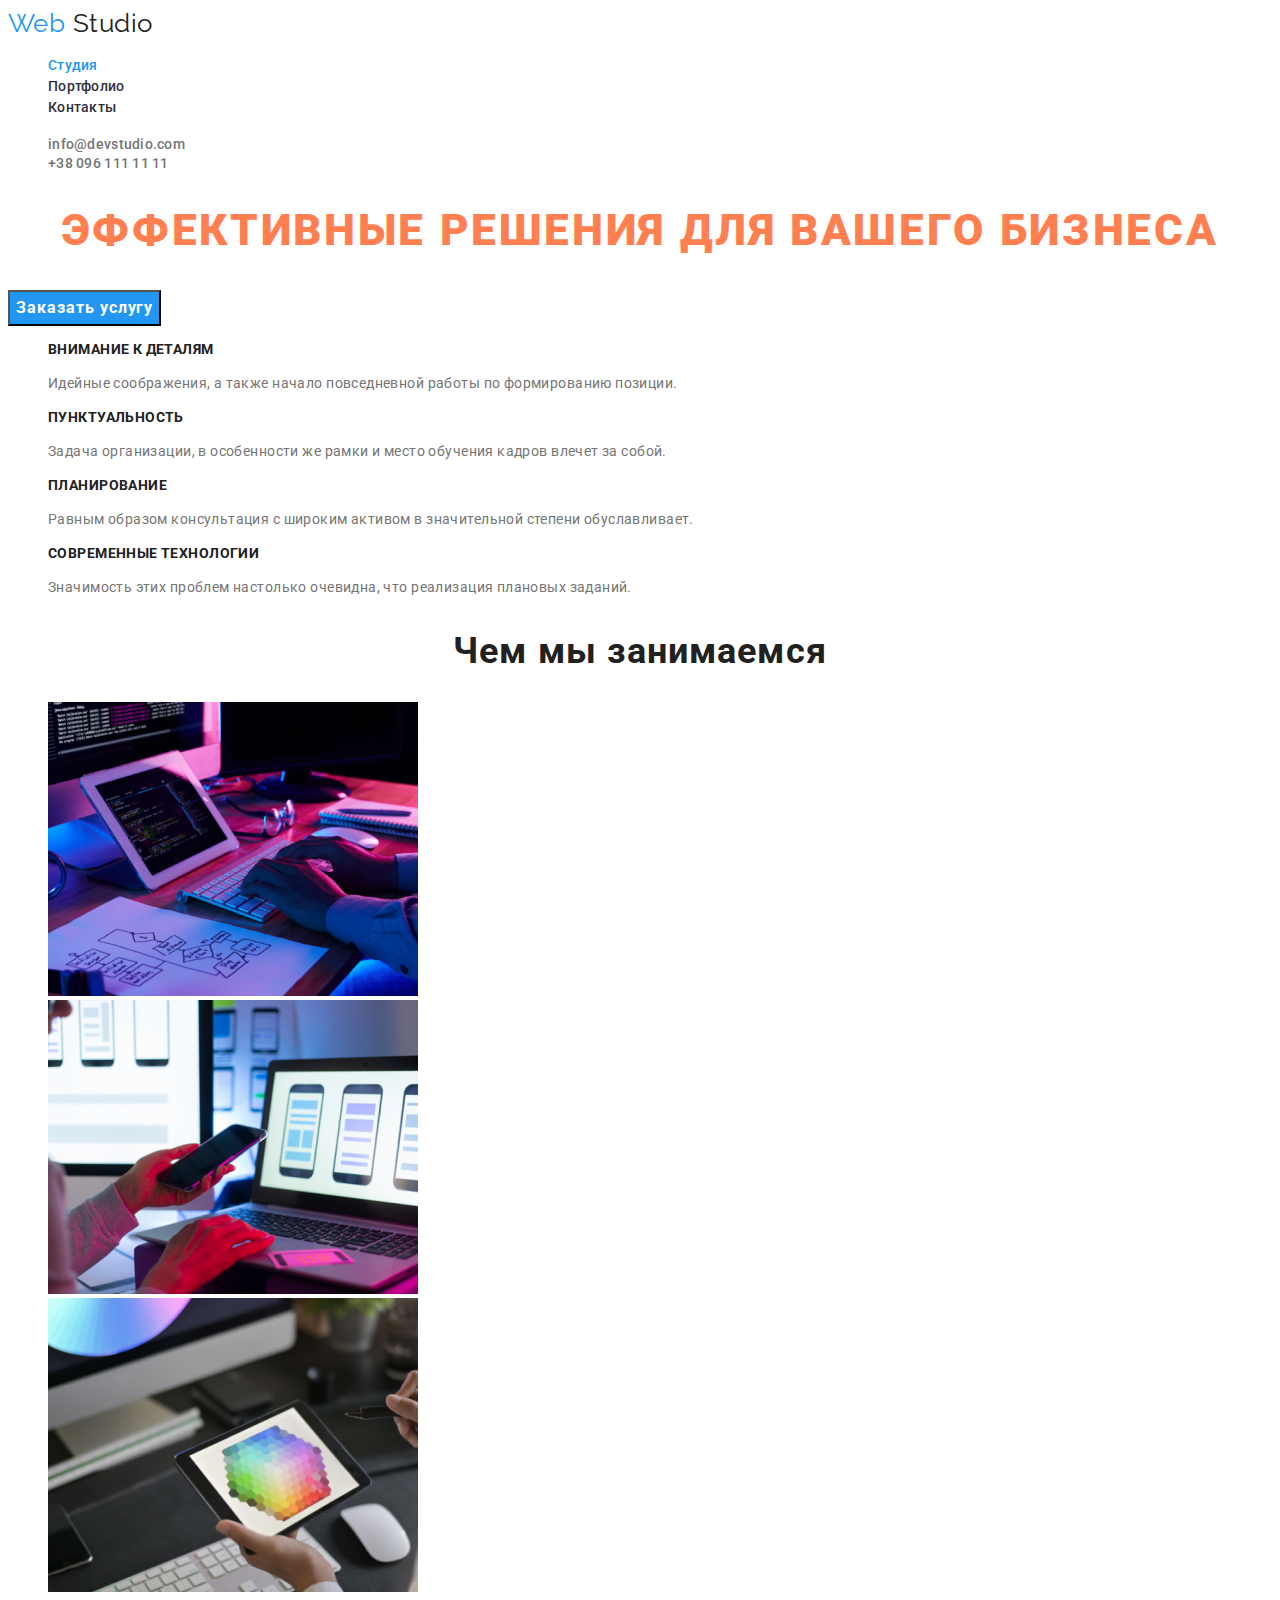
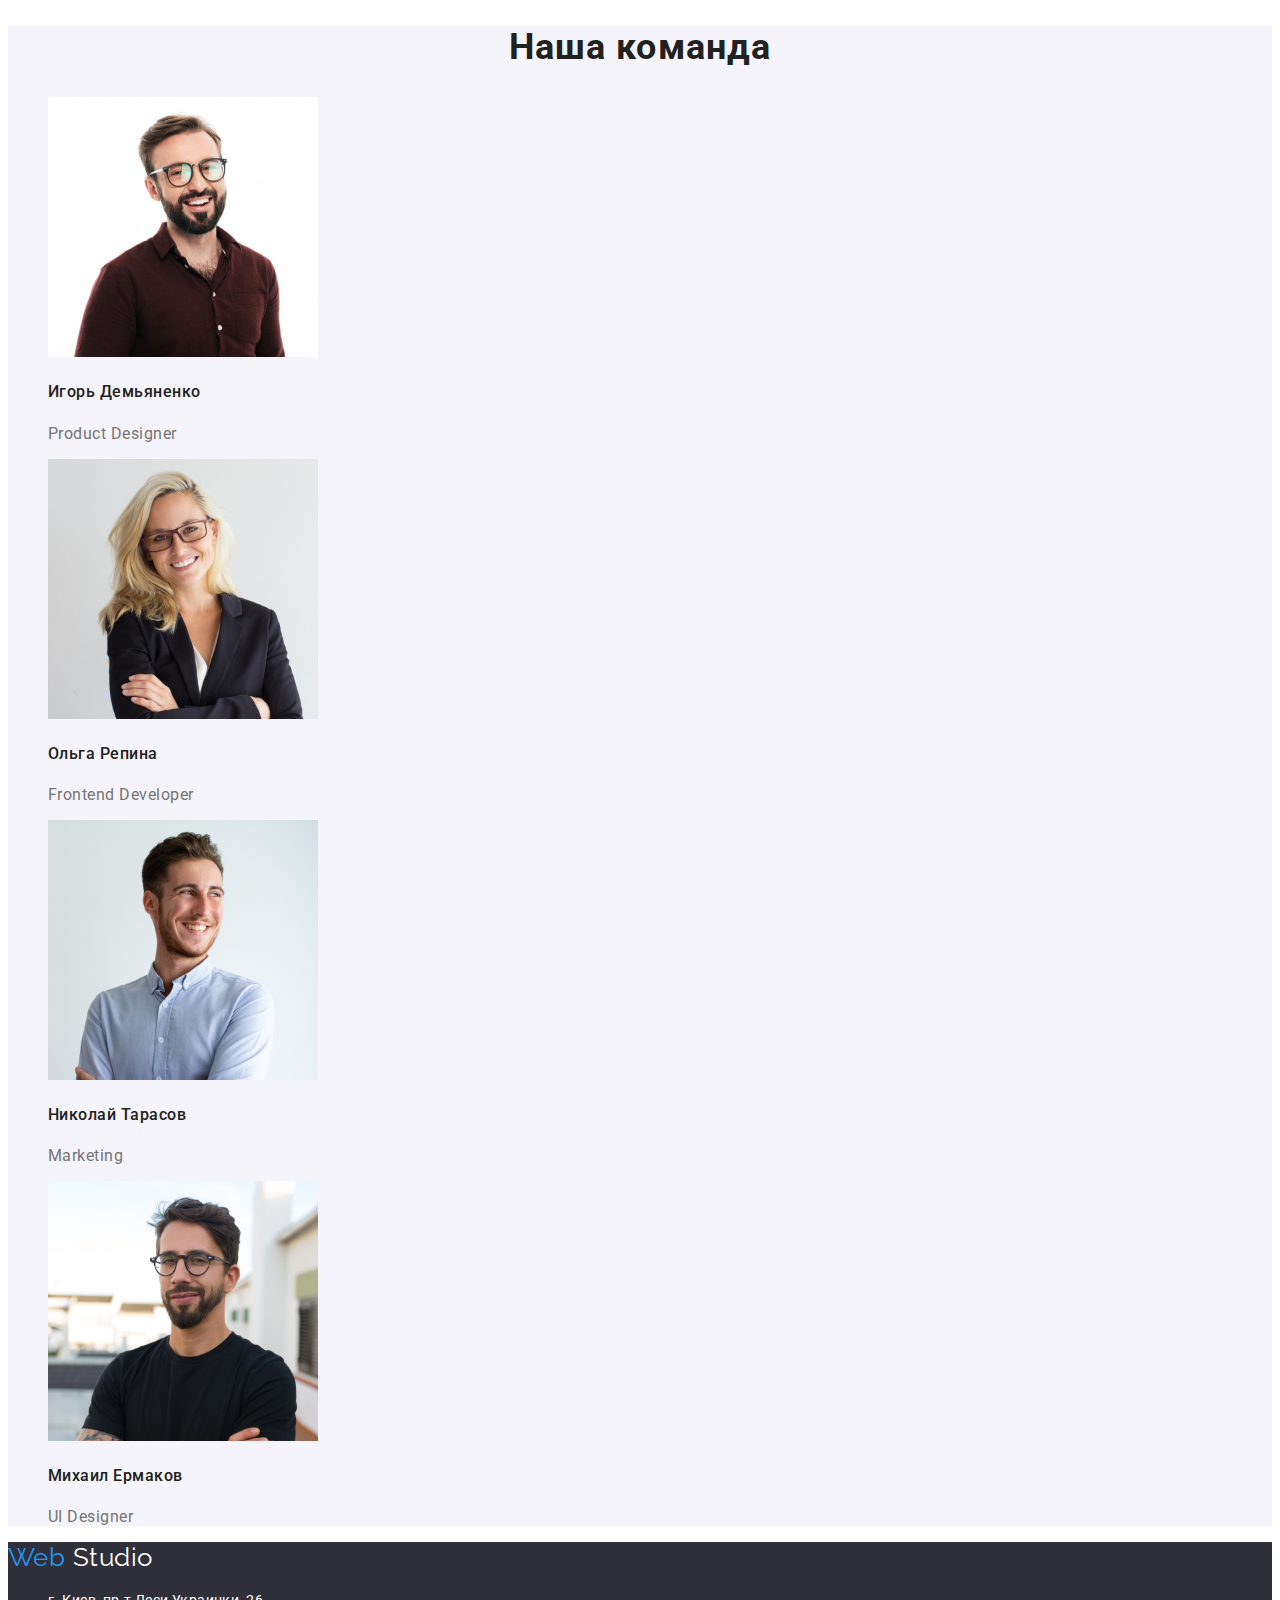
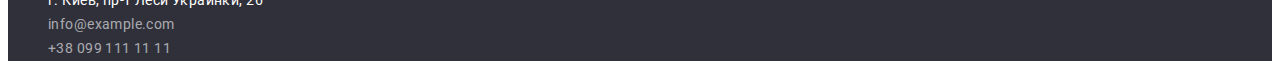
<file: index.html>
<!DOCTYPE html>
<html lang="ru">
  <head>
    <meta charset="UTF-8" />
    <meta name="viewport" content="width=device-width, initial-scale=1.0" />
    <title>Web Studio</title>
    <link
      href="https://fonts.googleapis.com/css2?family=Raleway:wght@700&family=Roboto:wght@400;500;700;900&display=swap"
      rel="stylesheet"
    />

    <link rel="stylesheet" href="css/styles.css" />
  </head>
  <body class="page">
    <!-- Шапка -->
    <header>
      <nav>
        <a href="./index.html" class="logo link"
          >Web <span class="logo-up">Studio</span></a
        >
        <ul class="site-nav list">
          <li><a href="./index.html" class="site-nav-w link">Студия</a></li>
          <li>
            <a href="./portfolio.html" class="site-nav-bot link">Портфолио</a>
          </li>
          <li><a href="" class="site-nav-bot link">Контакты</a></li>
        </ul>
      </nav>
      <address>
        <ul class="kontakt list">
          <li>
            <a href="mailto:info@devstudio.com" class="kontaсt-inf link"
              >info@devstudio.com</a
            >
          </li>
          <li>
            <a href="tel:+380961111111" class="kontaсt-inf link"
              >+38 096 111 11 11</a
            >
          </li>
        </ul>
      </address>
    </header>
    <main>
      <!-- hero -->
      <section>
        <h1 class="hero">Эффективные решения для вашего бизнеса</h1>
        <button type="button" class="button">Заказать услугу</button>
      </section>
      <!-- Наши плюс -->
      <section>
        <h2 class="title visually-hidden">Наши переваги</h2>
        <ul class="pros list">
          <li>
            <p class="pros-topic">Внимание к деталям</p>
            <p class="pros-explanation">
              Идейные соображения, а также начало повседневной работы по
              формированию позиции.
            </p>
          </li>
          <li>
            <p class="pros-topic">Пунктуальность</p>
            <p class="pros-explanation">
              Задача организации, в особенности же рамки и место обучения кадров
              влечет за собой.
            </p>
          </li>
          <li>
            <p class="pros-topic">Планирование</p>
            <p class="pros-explanation">
              Равным образом консультация с широким активом в значительной
              степени обуславливает.
            </p>
          </li>
          <li>
            <p class="pros-topic">Современные технологии</p>
            <p class="pros-explanation">
              Значимость этих проблем настолько очевидна, что реализация
              плановых заданий.
            </p>
          </li>
        </ul>
      </section>
      <!-- Чем мы занимаемся -->
      <section>
        <h2 class="title">Чем мы занимаемся</h2>
        <ul class="examples list">
          <li>
            <img
              src="./image/work/work1.jpg"
              alt="Фото роботи з програмою"
              width="370"
              height="294"
            />
          </li>
          <li>
            <img
              src="./image/work/work2.jpg"
              alt="Фото роботи з програмою"
              width="370"
              height="294"
            />
          </li>
          <li>
            <img
              src="./image/work/work4.jpg"
              alt="Фото роботи з програмою"
              width="370"
              height="294"
            />
          </li>
        </ul>
      </section>
      <!-- Наша команда -->
      <section class="teambg">
        <h2 class="title">Наша команда</h2>
        <ul class="team list">
          <li>
            <img
              src="./image/team/igor.jpg"
              alt="Фото Игорь Демьяненко"
              width="270"
              height="260"
            />
            <h3 class="team-name">Игорь Демьяненко</h3>
            <p lang="en" class="team-position">Product Designer</p>
          </li>
          <li>
            <img
              src="./image/team/olga.jpg"
              alt="Фото Ольга Репина"
              width="270"
              height="260"
            />
            <h3 class="team-name">Ольга Репина</h3>
            <p lang="en" class="team-position">Frontend Developer</p>
          </li>
          <li>
            <img
              src="./image/team/nikolya.jpg"
              alt="Фото Николай Тарасов"
              width="270"
              height="260"
            />
            <h3 class="team-name">Николай Тарасов</h3>
            <p lang="en" class="team-position">Marketing</p>
          </li>
          <li>
            <img
              src="./image/team/miha.jpg"
              alt="Фото  Михаил Ермаков"
              width="270"
              height="260"
            />
            <h3 class="team-name">Михаил Ермаков</h3>
            <p lang="en" class="team-position">UI Designer</p>
          </li>
        </ul>
      </section>
    </main>
    <!-- Подвал -->
    <footer>
      <section class="footer">
        <h2 class="title visually-hidden">Подвал</h2>
        <div>
          <a href="./index.html" class="logo link"
            >Web <span class="logo-d">Studio</span>
          </a>
          <address>
            <ul class="address list">
              <li>
                <a
                  target="blank"
                  href="https://www.google.com.ua/maps/search/%D0%B3.+%D0%9A%D0%B8%D0%B5%D0%B2,+%D0%BF%D1%80-%D1%82+%D0%9B%D0%B5%D1%81%D0%B8+%D0%A3%D0%BA%D1%80%D0%B0%D0%B8%D0%BD%D0%BA%D0%B8,+26/@50.4728094,30.41841,12z/data=!3m1!4b1?hl=ru"
                  class="address-ul link"
                  >г. Киев, пр-т Леси Украинки, 26</a
                >
              </li>
              <li>
                <a href="mailto:info@example.com" class="address-kont link"
                  >info@example.com</a
                >
              </li>
              <li>
                <a href="tel:+38099111111" class="address-kont link"
                  >+38 099 111 11 11</a
                >
              </li>
            </ul>
          </address>
        </div>
        <div></div>
      </section>
    </footer>
  </body>
</html>
</file>
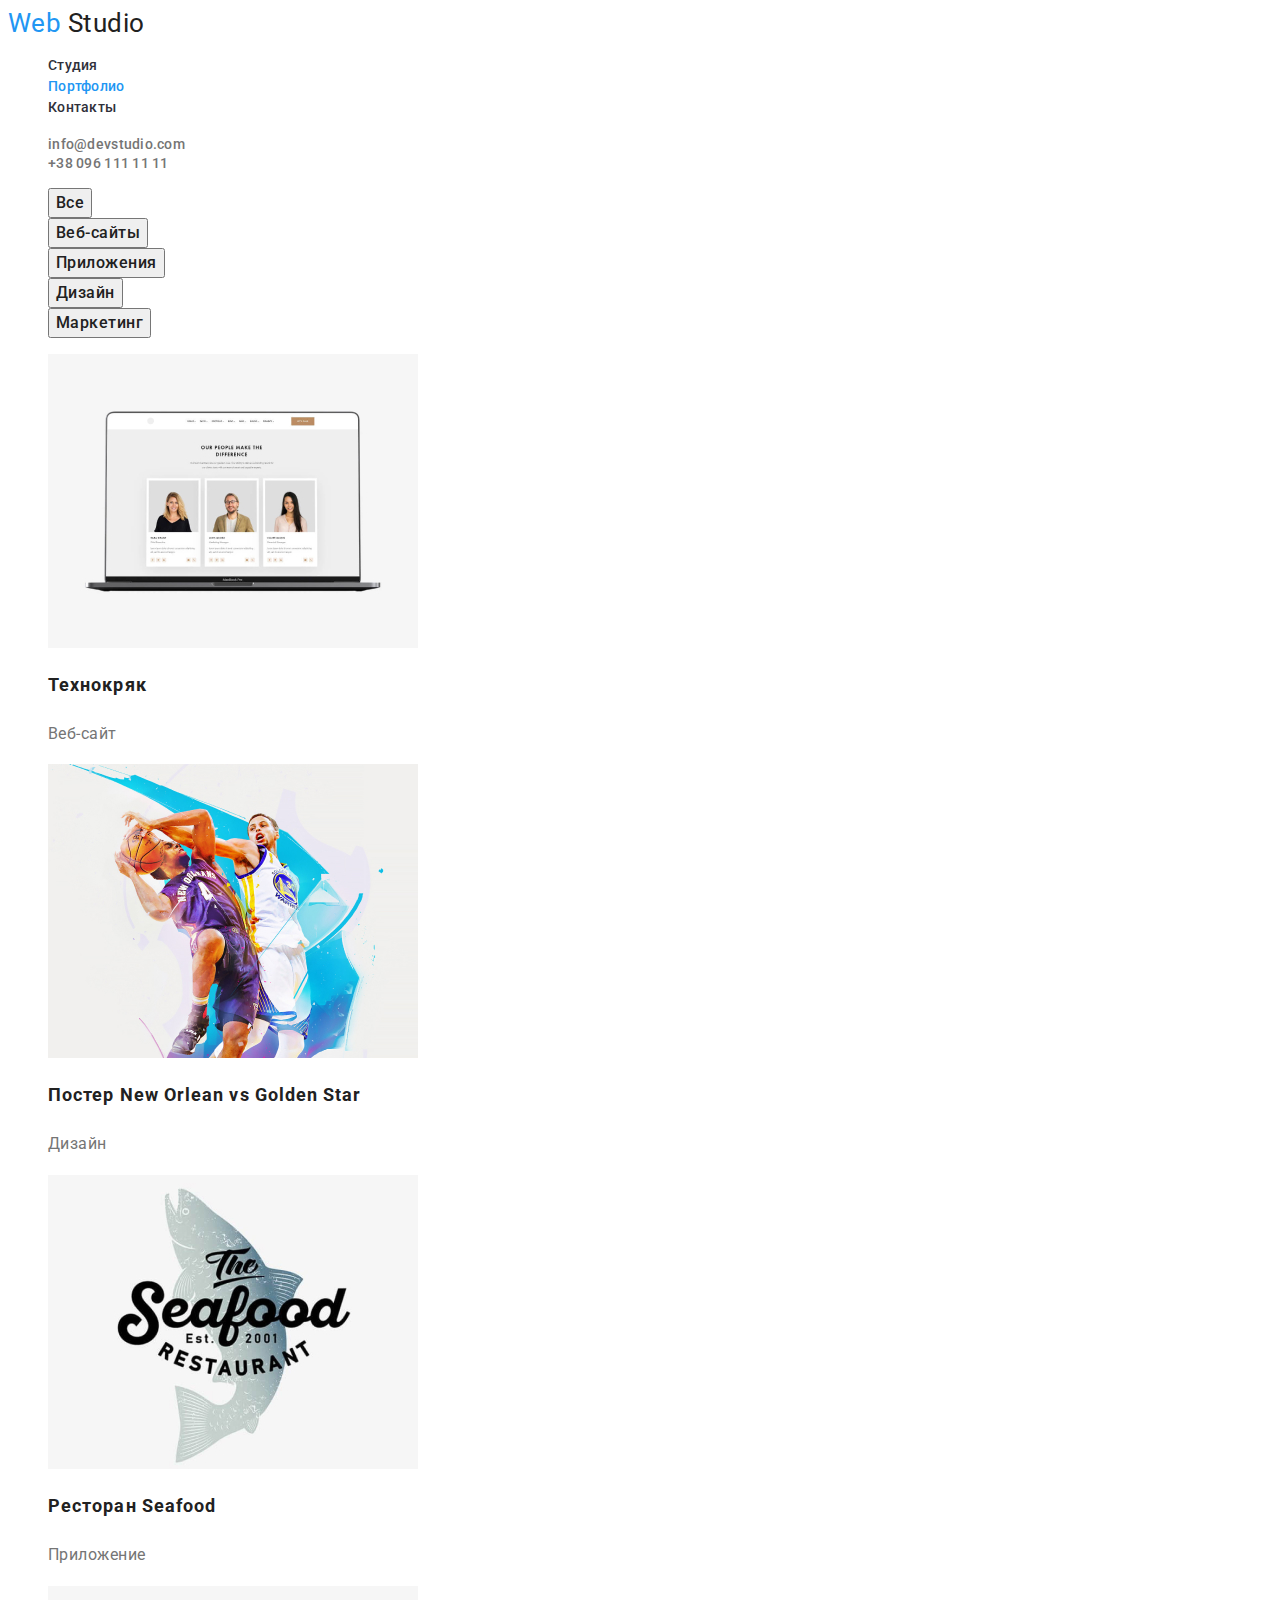
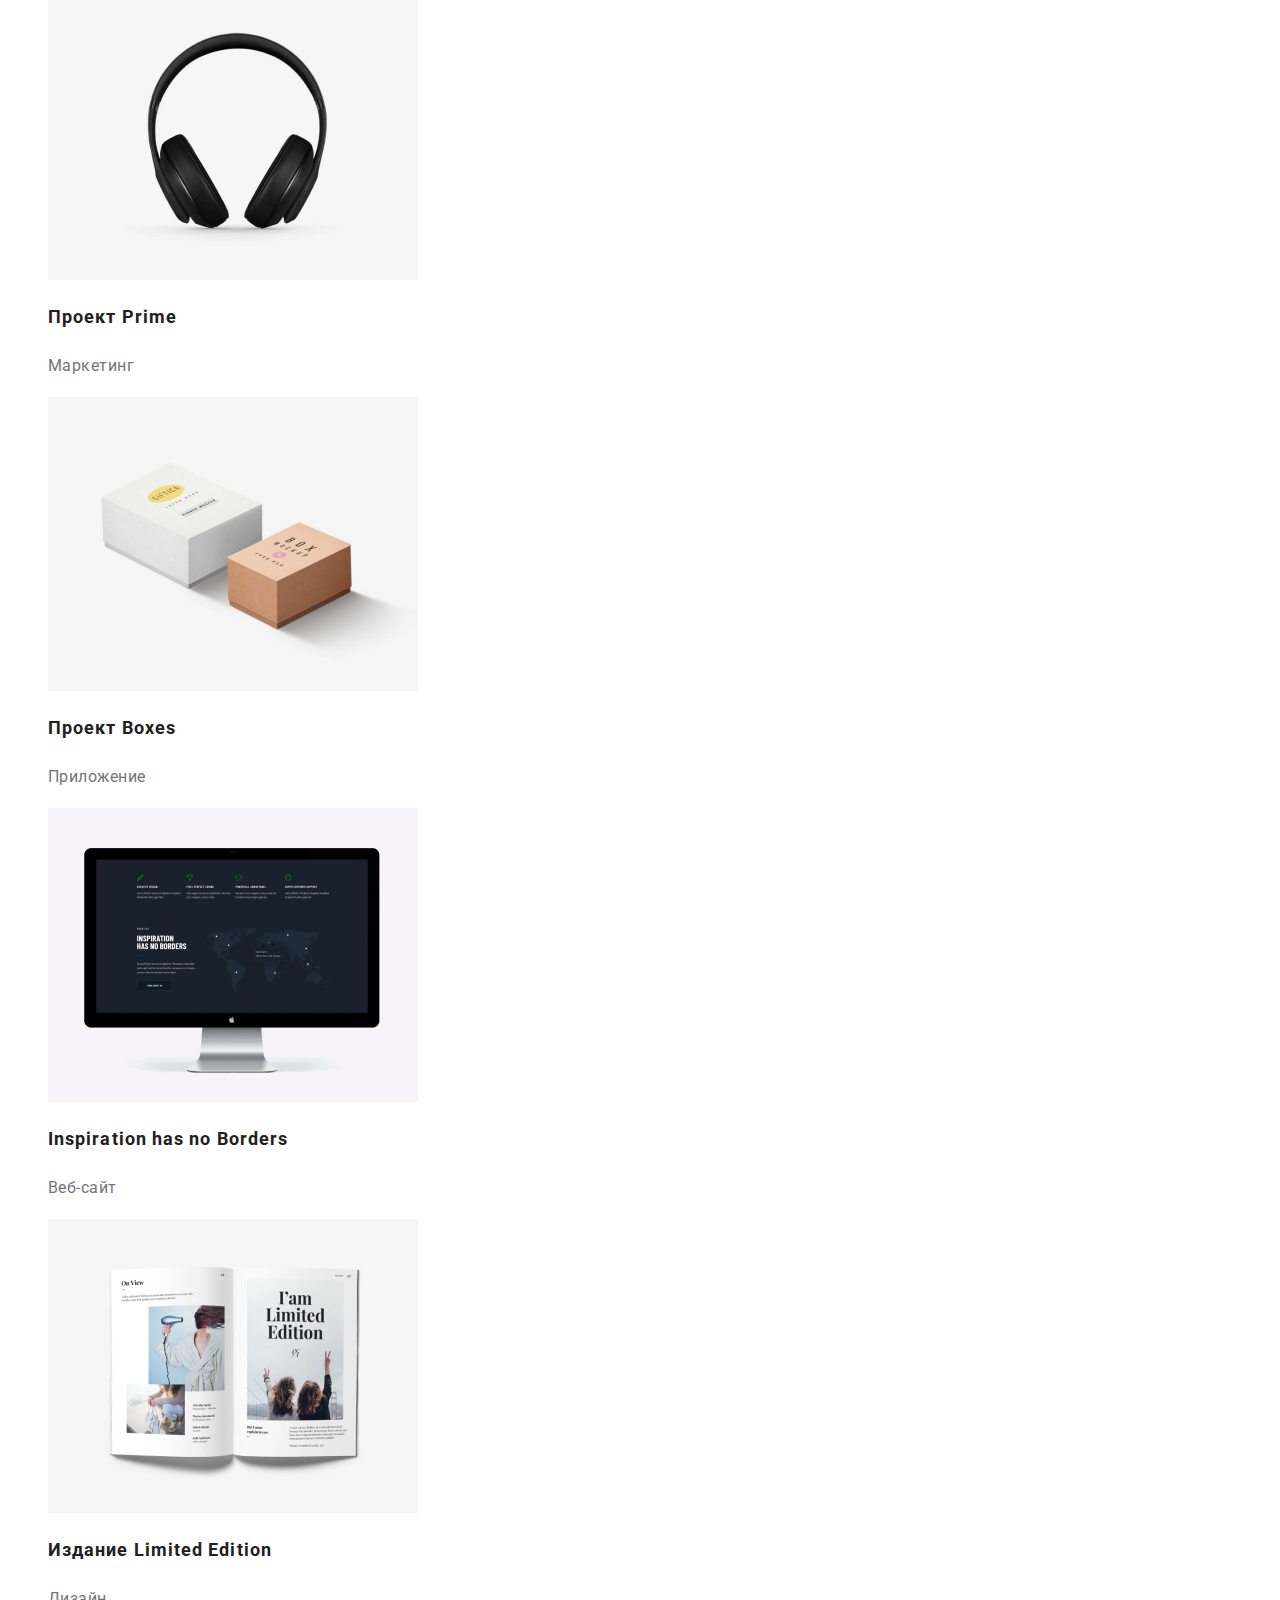
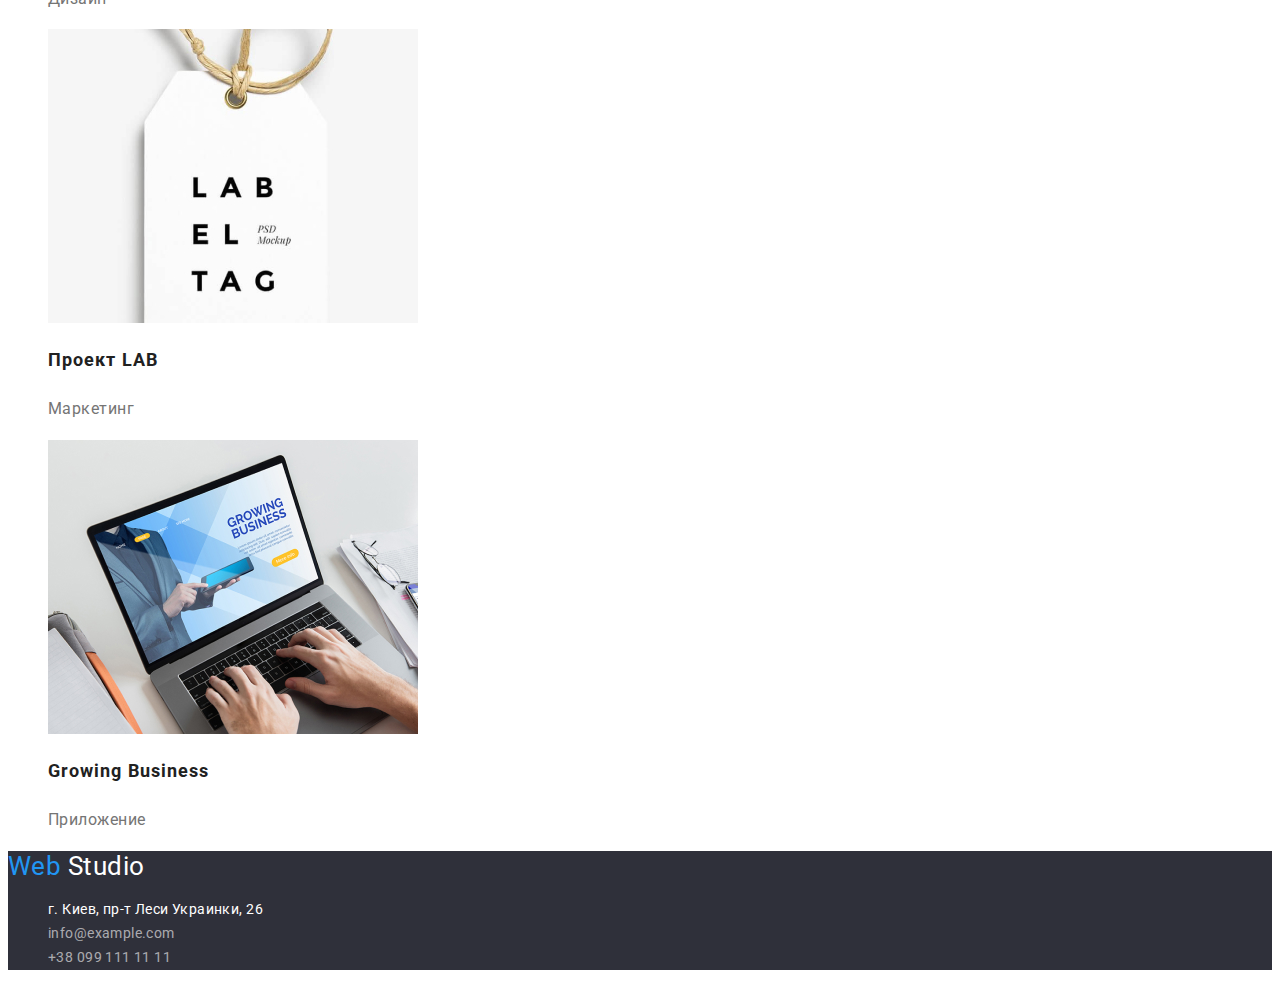
<file: portfolio.html>
<!DOCTYPE html>
<html lang="ru">
  <head>
    <meta charset="UTF-8" />
    <meta name="viewport" content="width=device-width, initial-scale=1.0" />
    <title>Portfolio</title>
    <link
      href="https://fonts.googleapis.com/css2?family=Raleway:wght@700&family=Roboto:wght@400;500;700;900&display=swap"
      rel="stylesheet"
    />

    <link rel="stylesheet" href="css/styles-portfolio.css" />
  </head>
  <body class="page">
    <!-- Шапка -->
    <header>
      <nav>
        <a href="./index.html" class="logo link"
          >Web <span class="logo-up">Studio</span></a
        >
        <ul class="site-nav list">
          <li><a href="./index.html" class="site-nav-bot link">Студия</a></li>
          <li>
            <a href="./portfolio.html" class="site-nav-w link">Портфолио</a>
          </li>
          <li><a href="" class="site-nav-bot link">Контакты</a></li>
        </ul>
      </nav>
      <address>
        <ul class="kontakt list">
          <li>
            <a href="mailto:info@devstudio.com" class="kontakt-inf link"
              >info@devstudio.com</a
            >
          </li>
          <li>
            <a href="tel:+380961111111" class="kontakt-inf link"
              >+38 096 111 11 11</a
            >
          </li>
        </ul>
      </address>
    </header>
    <!-- Хіро -->
    <h1 class="title visually-hidden">Приклади робіт</h1>
    <main>
      <ul class="list">
        <li><button type="button" class="but">Все</button></li>
        <li><button type="button" class="but">Веб-сайты</button></li>
        <li><button type="button" class="but">Приложения</button></li>
        <li><button type="button" class="but">Дизайн</button></li>
        <li><button type="button" class="but">Маркетинг</button></li>
      </ul>
      <ul class="project list">
        <li>
          <img
            src="./image/projekt/techno.jpg"
            width="370"
            height="294"
            alt="Картинка веб сайту"
          />
          <h2 class="project-name">Технокряк</h2>
          <p class="project-fun">Веб-сайт</p>
        </li>
        <li>
          <img
            src="./image/projekt/new.orlean.jpg "
            width="370"
            height="294"
            alt="Фото баскетболістів"
          />
          <h2 class="project-name">Постер New Orlean vs Golden Star</h2>
          <p class="project-fun">Дизайн</p>
        </li>
        <li>
          <img
            src="./image/projekt/seafood.jpg"
            width="370"
            height="294"
            alt="Емблема ресторану суафуд"
          />
          <h2 class="project-name">Ресторан Seafood</h2>
          <p class="project-fun">Приложение</p>
        </li>
        <li>
          <img
            src="./image/projekt/prime.jpg"
            width="370"
            height="294"
            alt="Фото наушників"
          />
          <h2 class="project-name">Проект Prime</h2>
          <p class="project-fun">Маркетинг</p>
        </li>
        <li>
          <img
            src="./image/projekt/boxes.jpg "
            width="370"
            height="294"
            alt="Дві коробочки"
          />
          <h2 class="project-name">Проект Boxes</h2>
          <p class="project-fun">Приложение</p>
        </li>
        <li>
          <img
            src="./image/projekt/inspiration.jpg "
            width="370"
            height="294"
            alt="Екран компютера"
          />
          <h2 class="project-name">Inspiration has no Borders</h2>
          <p class="project-fun">Веб-сайт</p>
        </li>
        <li>
          <img
            src="./image/projekt/limited.jpg "
            width="370"
            height="294"
            alt="Відкрита книга"
          />
          <h2 class="project-name">Издание Limited Edition</h2>
          <p class="project-fun">Дизайн</p>
        </li>
        <li>
          <img
            src="./image/projekt/lab.jpg"
            width="370"
            height="294"
            alt="Етикетка лаб"
          />
          <h2 class="project-name">Проект LAB</h2>
          <p class="project-fun">Маркетинг</p>
        </li>
        <li>
          <img
            src="./image/projekt/growing.jpg "
            width="370"
            height="294"
            alt="Робота на ноутбуці"
          />
          <h2 class="project-name">Growing Business</h2>
          <p class="project-fun">Приложение</p>
        </li>
      </ul>
    </main>
    <!-- Подвал -->
    <footer>
      <section class="footer">
        <h2 class="project-name visually-hidden">Подвал</h2>
        <div>
          <a href="./index.html" class="logo link"
            >Web <span class="logo-d">Studio</span>
          </a>
          <address>
            <ul class="address list">
              <li>
                <a
                  target="blank"
                  href="https://www.google.com.ua/maps/search/%D0%B3.+%D0%9A%D0%B8%D0%B5%D0%B2,+%D0%BF%D1%80-%D1%82+%D0%9B%D0%B5%D1%81%D0%B8+%D0%A3%D0%BA%D1%80%D0%B0%D0%B8%D0%BD%D0%BA%D0%B8,+26/@50.4728094,30.41841,12z/data=!3m1!4b1?hl=ru"
                  class="address-ul link"
                  >г. Киев, пр-т Леси Украинки, 26</a
                >
              </li>
              <li>
                <a href="mailto:info@example.com" class="address-kont link"
                  >info@example.com</a
                >
              </li>
              <li>
                <a href="tel:+38099111111" class="address-kont link"
                  >+38 099 111 11 11</a
                >
              </li>
            </ul>
          </address>
        </div>
        <div></div>
      </section>
    </footer>
  </body>
</html>
</file>
<file: css/styles.css>
:root {
  --primari-text-color: #757575;
  --title-text-color: #2196f3;
  --accent-color: #212121;
  --primary-beg-color: #ffffff;
  --primary-begf-color: #2f303a;
  --primary-begf-team: #f5f4fa;
  --font-famali: Roboto, sans-serif;
  --font-famali-logo: Raleway, sans-serif;
}
body {
  color: var(--accent-color);
  background-color: var(--primary-beg-color);
  font-family: var(--font-famali);
  letter-spacing: 0.03em;
}
.link {
  text-decoration: none;
}
.list {
  list-style: none;
}
button {
  cursor: pointer;
}
.visually-hidden {
  position: absolute !important;
  clip: rect(1px 1px 1px 1px); /* IE6, IE7 */
  clip: rect(1px, 1px, 1px, 1px);
  padding: 0 !important;
  border: 0 !important;
  height: 1px !important;
  width: 1px !important;
  overflow: hidden;
}

/* ====header==== */
.logo {
  color: var(--title-text-color);
  font-family: var(--font-famali-logo);
  font-size: 26px;
  line-height: 1.19;
}
.logo-up {
  color: var(--accent-color);
}
.site-nav-bot {
  font-weight: 500;
  font-size: 14px;
  line-height: 1.42;
  letter-spacing: 0.02em;
  color: var(--primary-begf-color);
}
.site-nav-bot:hover,
.site-nav-bot:focus {
  color: var(--title-text-color);
}
.kontaсt-inf {
  font-style: normal;
  font-weight: 500;
  font-size: 14px;
  line-height: 1.14;
  letter-spacing: 0.02em;
  color: var(--primari-text-color);
}
.kontakt-inf:hover,
.kontakt-inf:focus {
  color: var(--title-text-color);
}
.site-nav-w {
  font-weight: 500;
  font-size: 14px;
  line-height: 1.42;
  letter-spacing: 0.02em;
  color: var(--title-text-color);
}
.kontaсt-inf:hover,
.kontaсt-inf:focus {
  color: var(--title-text-color);
}
/* ====end header==== */
/* ====hero==== */
.hero {
  font-weight: 900;
  font-size: 44px;
  line-height: 1.36;
  text-align: center;
  letter-spacing: 0.06em;
  color: coral;
  text-transform: uppercase;
}
.button {
  color: var(--primary-beg-color);
  background-color: var(--title-text-color);
  font-family: var(--font-famali);
  font-weight: 700;
  font-size: 16px;
  line-height: 1.88;
  align-items: center;
  text-align: center;
  letter-spacing: 0.06em;
}
/* ====end hero==== */
/* ====our pros==== */
.pros-topic {
  font-weight: 700;
  font-size: 14px;
  line-height: 1.14;
  letter-spacing: 0.03em;
  color: var(--accent-color);
  text-transform: uppercase;
}
.pros-explanation {
  font-size: 14px;
  line-height: 1.71;
  letter-spacing: 0.03em;
  color: var(--primari-text-color);
}
/* ====end our pros==== */
/* ====examples of works==== */
.title {
  font-weight: 700;
  font-size: 36px;
  line-height: 42px;
  text-align: center;
  letter-spacing: 0.03em;
  color: var(--accent-color);
}
/* ====end examples of works==== */
/* ====team==== */
.team-name {
  font-weight: 500;
  font-size: 16px;
  line-height: 1.88;
  letter-spacing: 0.03em;
  color: var(--accent-color);
}
.team-position {
  font-weight: 400;
  font-size: 16px;
  line-height: 1.19;
  letter-spacing: 0.03em;

  color: var(--primari-text-color);
}
.teambg {
  background-color: var(--primary-begf-team);
}
/* ====end team==== */
/* ====foother==== */
.footer {
  background-color: var(--primary-begf-color);
}
.logo-d {
  color: var(--primary-beg-color);
}
.address-ul {
  font-style: normal;
  font-weight: 400;
  font-size: 14px;
  line-height: 1.71;
  letter-spacing: 0.03em;
  color: var(--primary-beg-color);
}
.address-kont {
  font-style: normal;
  font-weight: 400;
  font-size: 14px;
  line-height: 1.71;
  letter-spacing: 0.03em;
  color: rgba(255, 255, 255, 0.6);
}
.address-kont:hover,
.address-kont:focus {
  color: var(--title-text-color);
}
.address-ul:hover,
.address-ul:focus {
  color: var(--title-text-color);
}
/* ====end foother==== */
</file>
<file: css/styles-portfolio.css>
:root {
  --primari-text-color: #757575;
  --title-text-color: #2196f3;
  --accent-color: #212121;
  --primary-beg-color: #ffffff;
  --primary-begf-color: #2f303a;
  --primary-begf-team: #f5f4fa;
  --font-famali: Roboto, sans-serif;
}
body {
  color: var(--accent-color);
  background-color: var(--primary-beg-color);
  font-family: var(--font-famali);
  letter-spacing: 0.03em;
}
.link {
  text-decoration: none;
}
.list {
  list-style: none;
}
button {
  cursor: pointer;
}
.visually-hidden {
  position: absolute !important;
  clip: rect(1px 1px 1px 1px); /* IE6, IE7 */
  clip: rect(1px, 1px, 1px, 1px);
  padding: 0 !important;
  border: 0 !important;
  height: 1px !important;
  width: 1px !important;
  overflow: hidden;
}
/* ====header==== */
.logo {
  color: var(--title-text-color);
  font-family: var(--font-famali);
  font-size: 26px;
  line-height: 1.19;
}
.logo-up {
  color: var(--accent-color);
}
.site-nav-bot {
  font-weight: 500;
  font-size: 14px;
  line-height: 1.42;
  letter-spacing: 0.02em;
  color: var(--primary-begf-color);
}
.site-nav-bot:hover,
.site-nav-bot:focus {
  color: var(--title-text-color);
}
.kontakt-inf {
  font-style: normal;
  font-weight: 500;
  font-size: 14px;
  line-height: 1.14;
  letter-spacing: 0.02em;
  color: var(--primari-text-color);
}
.kontakt-inf:hover,
.kontakt-inf:focus {
  color: var(--title-text-color);
}
.site-nav-w {
  font-weight: 500;
  font-size: 14px;
  line-height: 1.42;
  letter-spacing: 0.02em;
  color: var(--title-text-color);
}
.kontaсt-inf:hover,
.kontaсt-inf:focus {
  color: var(--title-text-color);
}
/* ====end header==== */
/* ====hero==== */
.but {
  font-family: Roboto;
  font-weight: 500;
  font-size: 16px;
  line-height: 1.5;
  text-align: center;
  letter-spacing: 0.03em;
  color: var(--accent-color);
}
.but:hover,
.but:focus {
  background-color: var(--title-text-color);
  color: var(--primary-beg-color);
}
.project-name {
  font-weight: 700;
  font-size: 18px;
  line-height: 2;
  letter-spacing: 0.06em;
  color: var(--accent-color);
}
.project-fun {
  font-weight: 400;
  font-size: 16px;
  line-height: 1.87;
  letter-spacing: 0.03em;
  color: var(--primari-text-color);
}
/* ====end hero==== */
/* ====foother==== */
.footer {
  background-color: var(--primary-begf-color);
}
.logo-d {
  color: var(--primary-beg-color);
}
.address-ul {
  font-style: normal;
  font-weight: 400;
  font-size: 14px;
  line-height: 1.71;
  letter-spacing: 0.03em;
  color: var(--primary-beg-color);
}
.address-kont {
  font-style: normal;
  font-weight: 400;
  font-size: 14px;
  line-height: 1.71;
  letter-spacing: 0.03em;
  color: rgba(255, 255, 255, 0.6);
}
.address-kont:hover,
.address-kont:focus {
  color: var(--title-text-color);
}
.address-ul:hover,
.address-ul:focus {
  color: var(--title-text-color);
}
/* ====end foother==== */
</file>
